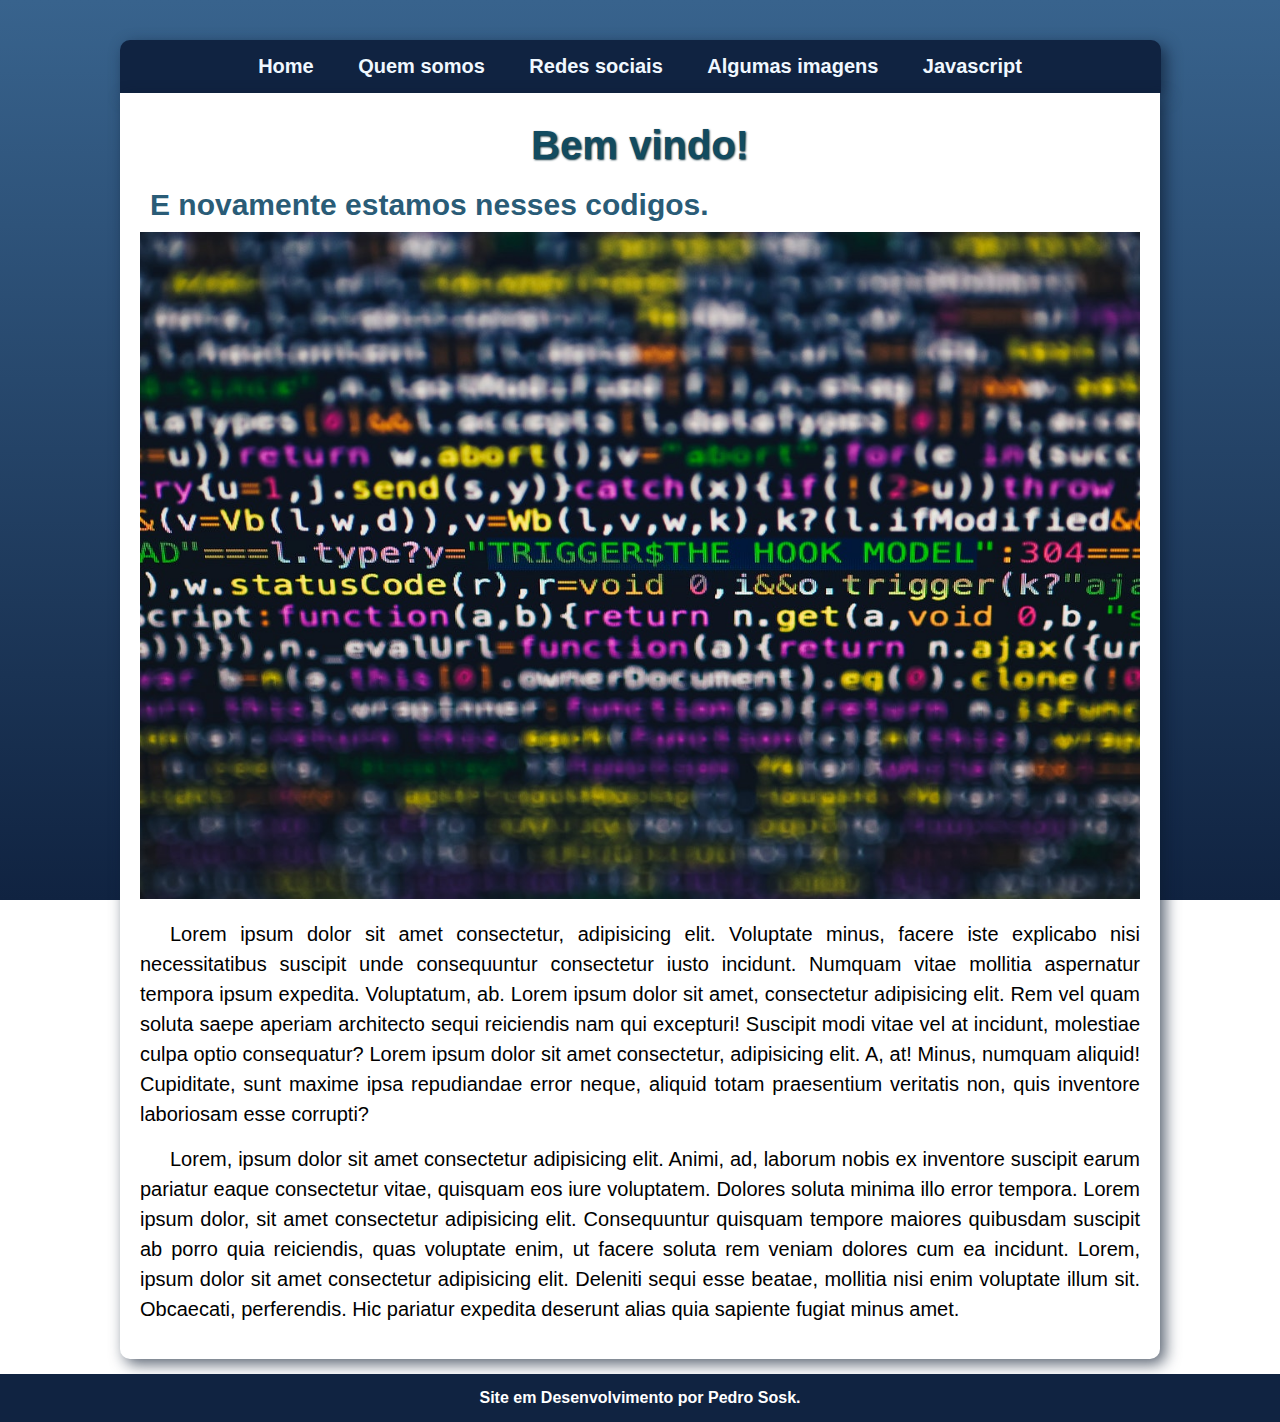
<file: index.html>
<!DOCTYPE html>
<html lang="pt-BR">
    <head>
        <meta charset="UTF-8">
        <meta name="viewport" content="width=device-width, initial-scale=1.0">
        <title>Sosk first page</title>
        <link rel="stylesheet" href="style/style.css">
        <link rel="icon" type="image/x-icon" href="imgs/ico.png">
    </head>
    <body>
        <header>
            <nav >                
                    <a href="index.html" rel="next" target="_self">Home</a>
                    <a href="quemsomos.html" rel="next" target="_self">Quem somos</a>
                    <a href="redessociais.html" rel="next" target="_self">Redes sociais</a>
                    <a href="algumasimags.html" rel="next" target="_self" >Algumas imagens</a>
                    <a href="Javascript.html"  rel="next" target="_self">Javascript</a>
                </nav>


        </header>
    <main>
        <article>
            <!--
                Para criar varias tags rapidamente
                header.topo>h1{titulo do paragrafo $}+>p*3{texto do paragrafo}
                entendendo:
                vai criar um header com o ponto '.' cria ela com a classe topo
                '>' desce uma linha/ faz abaixo, h1 paragrafo, texto deve ficar dentro do {} e para finalizar essa tag coloca o +
                o $ siguinifica que vai adicionar a sequencia numerica automaticaente
                Depois desce novamente
                p*3 significa 3x o paragrafo
            
            
            -->
                 
                <h1>Bem vindo!</h1>
                    <h2>E novamente estamos nesses codigos.</h2>
            
            
                        <div id="image">
                            <a href="https://www.google.com.br/"><img src="imgs/dev.jpg" alt="Desenvolvimento"> </a>
                        </div>
                        <p>Lorem ipsum dolor sit amet consectetur, adipisicing elit. Voluptate minus, facere iste explicabo nisi necessitatibus suscipit unde consequuntur consectetur iusto incidunt. Numquam vitae mollitia aspernatur tempora ipsum expedita. Voluptatum, ab.
                        Lorem ipsum dolor sit amet, consectetur adipisicing elit. Rem vel quam soluta saepe aperiam architecto sequi reiciendis nam qui excepturi! Suscipit modi vitae vel at incidunt, molestiae culpa optio consequatur?
                         Lorem ipsum dolor sit amet consectetur, adipisicing elit. A, at! Minus, numquam aliquid! Cupiditate, sunt maxime ipsa repudiandae error neque, aliquid totam praesentium veritatis non, quis inventore laboriosam esse corrupti?
                         </p>
                         <p>Lorem, ipsum dolor sit amet consectetur adipisicing elit. Animi, ad, laborum nobis ex inventore suscipit earum pariatur eaque consectetur vitae, quisquam eos iure voluptatem. Dolores soluta minima illo error tempora.
                             Lorem ipsum dolor, sit amet consectetur adipisicing elit. Consequuntur quisquam tempore maiores quibusdam suscipit ab porro quia reiciendis, quas voluptate enim, ut facere soluta rem veniam dolores cum ea incidunt.
                             Lorem, ipsum dolor sit amet consectetur adipisicing elit. Deleniti sequi esse beatae, mollitia nisi enim voluptate illum sit. Obcaecati, perferendis. Hic pariatur expedita deserunt alias quia sapiente fugiat minus amet.
                             
                         </p>
            
            
        </article>
        
    </main>

        <footer>
                <p>Site em Desenvolvimento por <a href="https://github.com/pedrogobis">Pedro Sosk.
                </a></p>
        </footer>
    </body>
</html>
</file>
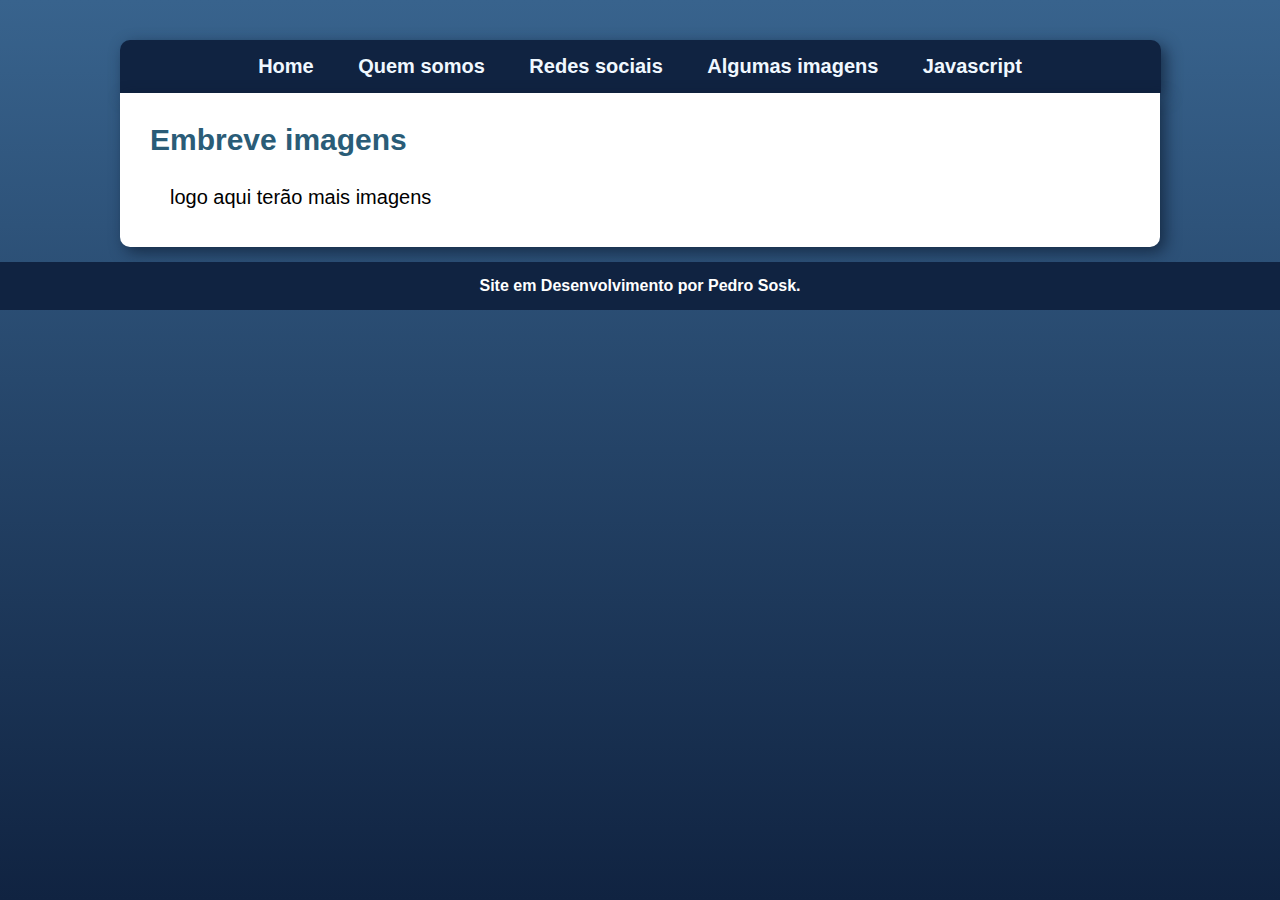
<file: algumasimags.html>
<!DOCTYPE html>
<html lang="pt-BR">
    <head>
        <meta charset="UTF-8">
        <meta name="viewport" content="width=device-width, initial-scale=1.0">
        <title>Alguams Imagens</title>
        <link rel="stylesheet" href="style/style.css">
        <link rel="icon" type="image/x-icon" href="imgs/ico.png">
    </head>
    <body>
        <header>
            <nav >                
                    <a href="index.html" rel="next" target="_self">Home</a>
                    <a href="quemsomos.html" rel="next" target="_self">Quem somos</a>
                    <a href="redessociais.html" rel="next" target="_self">Redes sociais</a>
                    <a href="algumasimags.html" rel="next" target="_self" >Algumas imagens</a>
                    <a href="Javascript.html"  rel="next" target="_self">Javascript</a>
                </nav>


        </header>
    <main>
        <article>
            <h2>Embreve imagens</h2>
            <p>logo aqui terão mais imagens</p>


        </article>
    </main>

        <footer>
                <p>Site em Desenvolvimento por <a href="https://github.com/pedrogobis">Pedro Sosk.
                </a></p>
        </footer>
    </body>
</html>
</file>
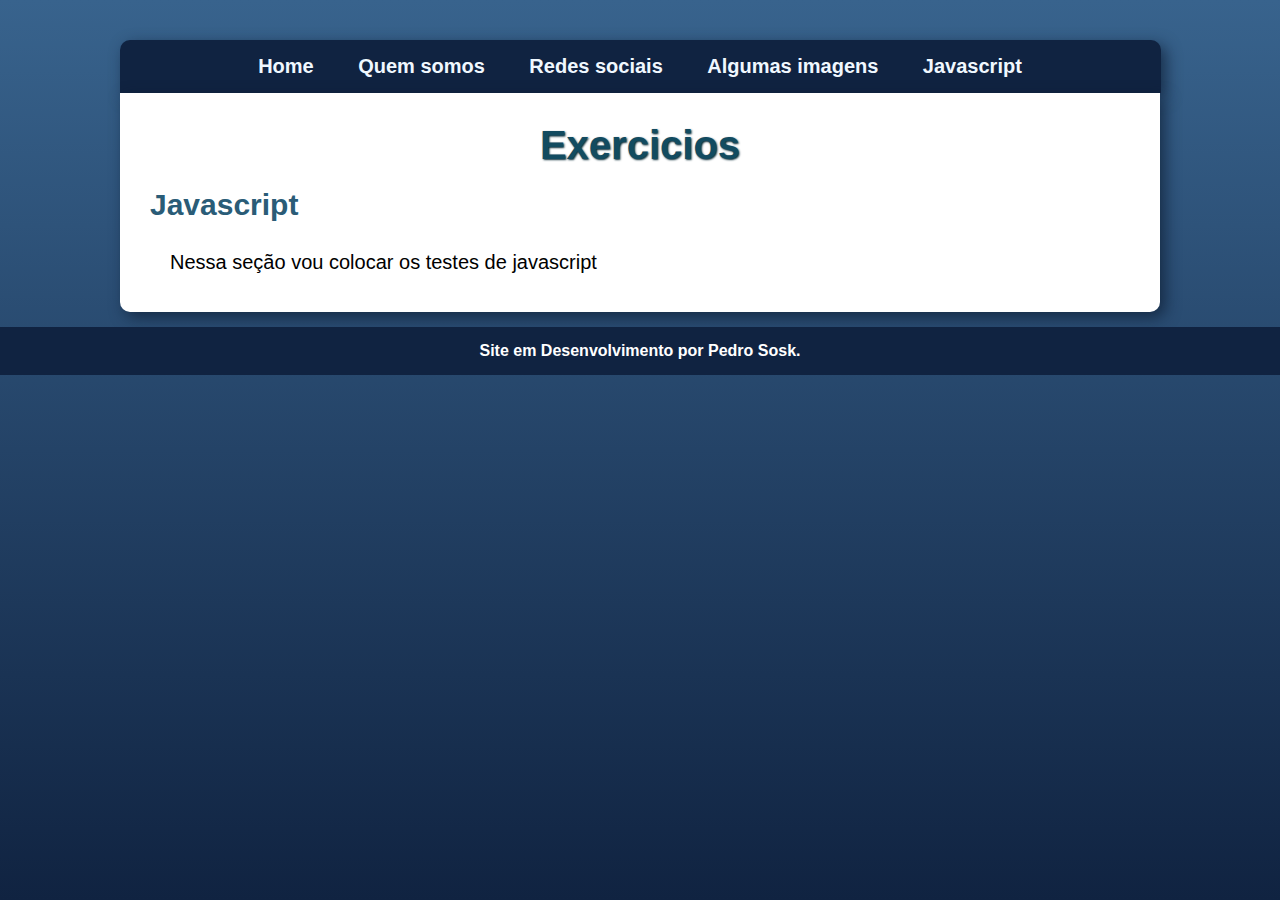
<file: Javascript.html>
<!DOCTYPE html>
<html lang="pt-BR">
    <head>
        <meta charset="UTF-8">
        <meta name="viewport" content="width=device-width, initial-scale=1.0">
        <title>Livros Lidos</title>
        <link rel="stylesheet" href="style/style.css">
        <link rel="icon" type="image/x-icon" href="imgs/ico.png">
    </head>
    <body>
        <header>
            <nav >                
                    <a href="index.html" rel="next" target="_self">Home</a>
                    <a href="quemsomos.html" rel="next" target="_self">Quem somos</a>
                    <a href="redessociais.html" rel="next" target="_self">Redes sociais</a>
                    <a href="algumasimags.html" rel="next" target="_self" >Algumas imagens</a>
                    <a href="Javascript.html"  rel="next" target="_self">Javascript</a>
                </nav>


        </header>
    <main>
        <article>
            <h1>Exercicios</h1>
            <h2>Javascript</h2>
            <p>Nessa seção vou colocar os testes de javascript</p>


        </article>
    </main>

        <footer>
                <p>Site em Desenvolvimento por <a href="https://github.com/pedrogobis">Pedro Sosk.
                </a></p>
        </footer>
    </body>
</html>
</file>
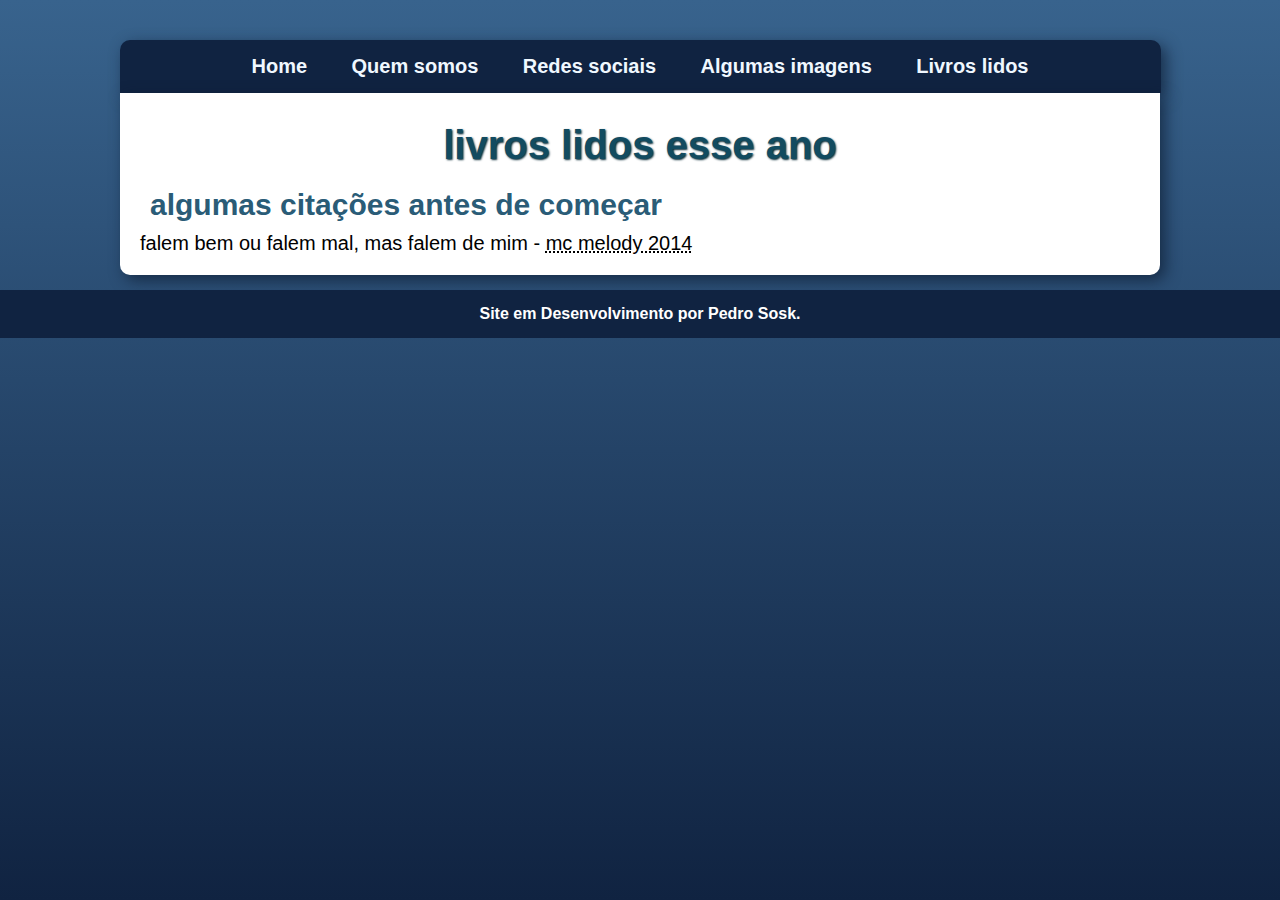
<file: livroslidos.html>
<!DOCTYPE html>
<html lang="pt-BR">
    <head>
        <meta charset="UTF-8">
        <meta name="viewport" content="width=device-width, initial-scale=1.0">
        <link rel="icon" type="image/x-icon" href="\imgs\ico.png">
        <link rel="stylesheet" href="style.css">
        <title>Livros Lidos</title>
    </head>
    <body>
        <header>
            <nav >                
                    <a href="index.html" rel="next" target="_self">Home</a>
                    <a href="quemsomos.html" rel="next" target="_self">Quem somos</a>
                    <a href="redessociais.html" rel="next" target="_self">Redes sociais</a>
                    <a href="algumasimags.html" rel="next" target="_self" >Algumas imagens</a>
                    <a href="livroslidos.html"  rel="next" target="_self">Livros lidos</a>
                </nav>


        </header>
    <main>
        <article>
            <h1>livros lidos esse ano</h1>
            <h2>algumas citações antes de começar</h2>
            <blockquote cite="youtube.com/mcmelody">falem bem ou falem mal, mas falem de mim - <abbr title="Maior cantora da MPB">mc melody 2014</abbr></blockquote>


        </article>
    </main>

        <footer>
                <p>Site em Desenvolvimento por <a href="https://github.com/pedrogobis">Pedro Sosk.
                </a></p>
        </footer>
    </body>
</html>
</file>
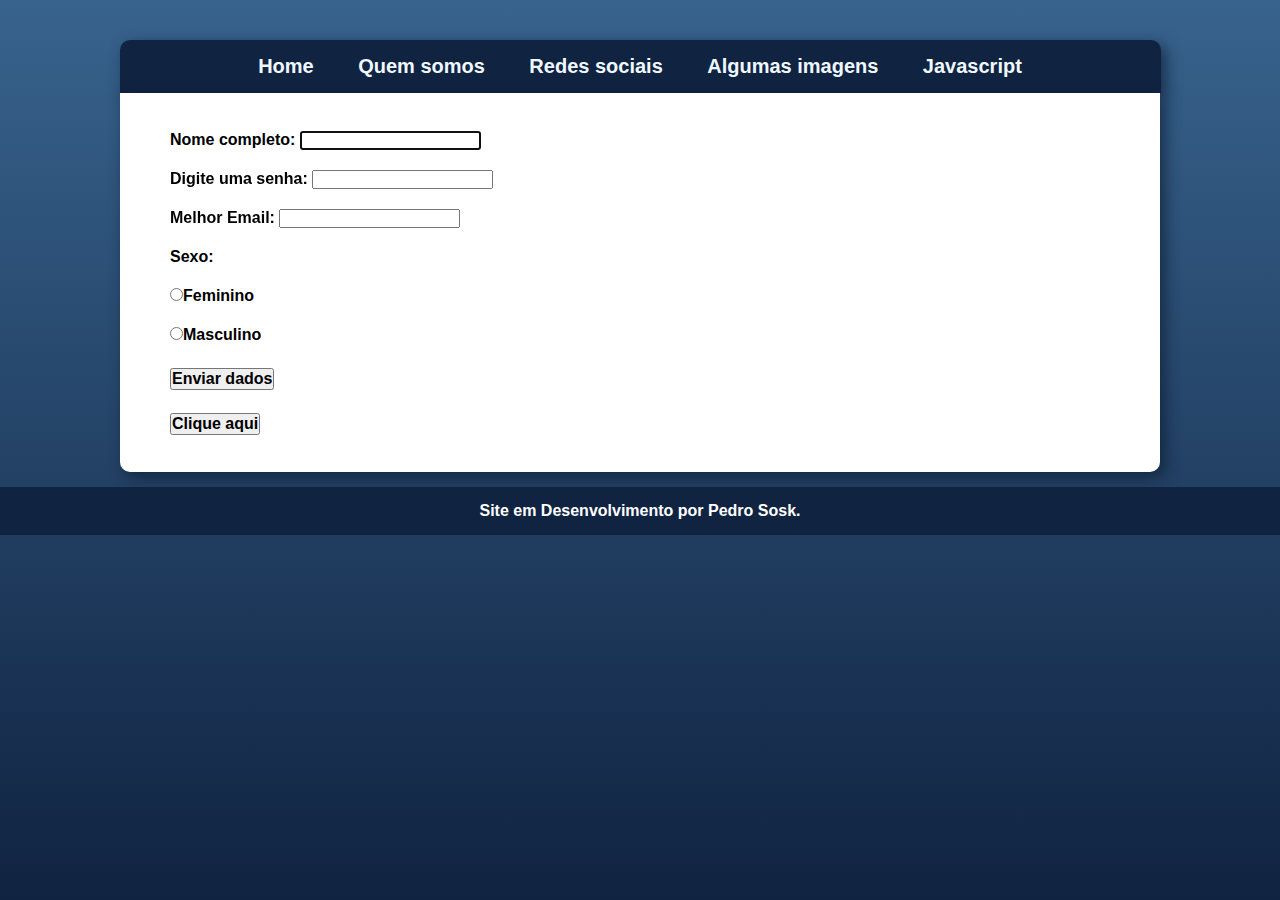
<file: quemsomos.html>
<!DOCTYPE html>
<html lang="pt-BR">
    <head>
        <meta charset="UTF-8">
        <meta name="viewport" content="width=device-width, initial-scale=1.0">
        <title>Quem Somos</title>
        <link rel="stylesheet" href="style/style.css">
        <link rel="icon" type="image/x-icon" href="imgs/ico.png">
    </head>
    <body>
        <header>
            <nav >                
                    <a href="index.html" rel="next" target="_self">Home</a>
                    <a href="quemsomos.html" rel="next" target="_self">Quem somos</a>
                    <a href="redessociais.html" rel="next" target="_self">Redes sociais</a>
                    <a href="algumasimags.html" rel="next" target="_self" >Algumas imagens</a>
                    <a href="Javascript.html"  rel="next" target="_self">Javascript</a>
                </nav>


        </header>
    <main>
        <article>
            <form name="enviodados" method="post" action="">
                <p class="cadas">Nome completo: <input type="text" name="nome" autofocus="autofocus"></p>
                <p class="cadas">Digite uma senha: <input type="password" name="senha"></p>
                <p class="cadas">Melhor Email: <input type="email" name="email" id=""></p>
                <p class="cadas">Sexo: <br></p>
                    <p class="cadas"><input type="radio" name="sexo" value="F" />Feminino<br/></p>
                    <p class="cadas"><input type="radio" name="sexo" value="M" />Masculino <br></p>
                
                <p><input class="botao1" type="submit" value="Enviar dados"></p>
                <p><input class="botao1" name="botao" type="button" value="Clique aqui" onclick="alert('oi')" /></p>
    
            </form>

        </article>
        
    </main>

        <footer>
                <p>Site em Desenvolvimento por <a href="https://github.com/pedrogobis">Pedro Sosk.
                </a></p>
        </footer>
    </body>
</html>
</file>
<file: style/style.css>
@charset "UTF-8";

* {
    font-family: Arial, Helvetica, sans-serif;
    margin: 0px;
    padding: 0px;
}

body{
    background-image: linear-gradient(to bottom, #38638D,#102341);
    background-attachment: fixed;
    margin: 0px;
}

header{
    margin-top: 40px;
    margin-bottom: 0px;
    
    
}

nav{
    background-color: #102341;
    overflow: hidden;
    min-width: 300px;
    max-width: 1011px;
    margin: auto;
    border-radius: 10px 10px 0px 0px;
    text-align: center;
    padding: 15px;
    box-shadow: 5px 5px 15px #0c1a30b0;

}

nav a{
    text-decoration: none;
    font-family: Arial, Helvetica, sans-serif;
    font-weight: bold;
    color: aliceblue;
    font-size: 20px;
    padding: 20px;
    border-radius: 5px;
}
nav a:hover{
    background-color: #38638D;
    color: aqua;
}

/*
.menu{
    background-color: rgba(31, 35, 70, 0.836);
    border-radius: 10px 10px 0px 0px;
    margin: auto;
    overflow: hidden;
    text-align: center;


.menu a{
    display: inline;
    color: aliceblue;
    text-decoration: none;
    font-size: 20px;
}

.menu li{
    display: inline;
    padding: 20px;
}
}*/

main{
    background-color: white;
    border-radius: 0px 0px 10px 10px;
    box-shadow: 5px 5px 15px #0c1a30b0;
    min-width: 300px;
    max-width: 1000px; /* por causa desse que tava todo torto o site*/
    font-size: 20px;
    font-family: Arial, Helvetica, sans-serif;
    padding: 20px;
    margin: auto;
    transition: 0.5s;
   
}


h1{
    color: #124B60;
    text-align: center;
    text-shadow: 1px 1px 2px #0a2c38;
    padding: 10px;

}

h2{
    color: #2A5C77;
    padding: 10px;
}

main p{
    margin: 15px 0px;
    text-indent: 30px;
    text-align: justify;
    line-height: 1.5em;
    color: black;
}


.image{
    display: block;
    margin: auto;
    padding: 10px;
}

img{
    width: 100%;
}

.cadas{
    font-family: Arial, Helvetica, sans-serif;
    font-size: 16px;
    font-weight: bold;
}

.botao1{
    font-family: Arial, Helvetica, sans-serif;
    font-size: 16px;
    font-weight: bold;

}

.input{
    margin-top: 10em;
    margin-right: 10em;
    margin-bottom: 10em;
    margin-left: 10em;
}

footer{
    margin-top: 15px;
    background-color: #102341;
    text-align: center;
    color: white;
    font-weight: bold;
    padding: 15px;
    
    
}
a{
   text-decoration: none;
   color: white;
}
footer a:hover{
    color: #38638D;
}
</file>
<file: style.css>
@charset "UTF-8";

* {
    font-family: Arial, Helvetica, sans-serif;
    margin: 0px;
    padding: 0px;
}

body{
    background-image: linear-gradient(to bottom, #38638D,#102341);
    background-attachment: fixed;
    margin: 0px;
}

header{
    margin-top: 40px;
    margin-bottom: 0px;
    
    
}

nav{
    background-color: #102341;
    overflow: hidden;
    min-width: 300px;
    max-width: 1011px;
    margin: auto;
    border-radius: 10px 10px 0px 0px;
    text-align: center;
    padding: 15px;
    box-shadow: 5px 5px 15px #0c1a30b0;

}

nav a{
    text-decoration: none;
    font-family: Arial, Helvetica, sans-serif;
    font-weight: bold;
    color: aliceblue;
    font-size: 20px;
    padding: 20px;
    border-radius: 5px;
}
nav a:hover{
    background-color: #38638D;
    color: aqua;
}

/*
.menu{
    background-color: rgba(31, 35, 70, 0.836);
    border-radius: 10px 10px 0px 0px;
    margin: auto;
    overflow: hidden;
    text-align: center;


.menu a{
    display: inline;
    color: aliceblue;
    text-decoration: none;
    font-size: 20px;
}

.menu li{
    display: inline;
    padding: 20px;
}
}*/

main{
    background-color: white;
    border-radius: 0px 0px 10px 10px;
    box-shadow: 5px 5px 15px #0c1a30b0;
    min-width: 300px;
    max-width: 1000px; /* por causa desse que tava todo torto o site*/
    font-size: 20px;
    font-family: Arial, Helvetica, sans-serif;
    padding: 20px;
    margin: auto;
    transition: 0.5s;
   
}


h1{
    color: #124B60;
    text-align: center;
    text-shadow: 1px 1px 2px #0a2c38;
    padding: 10px;

}

h2{
    color: #2A5C77;
    padding: 10px;
}

main p{
    margin: 15px 0px;
    text-indent: 30px;
    text-align: justify;
    line-height: 1.5em;
    color: black;
}


picture{
    display: block;
    margin: auto;
    padding: 10px;
}

img{
    width: 100%;
}

.cadas{
    font-family: Arial, Helvetica, sans-serif;
    font-size: 16px;
    font-weight: bold;
}

.botao1{
    font-family: Arial, Helvetica, sans-serif;
    font-size: 16px;
    font-weight: bold;

}

.input{
    margin-top: 10em;
    margin-right: 10em;
    margin-bottom: 10em;
    margin-left: 10em;
}

footer{
    margin-top: 15px;
    background-color: #102341;
    text-align: center;
    color: white;
    font-weight: bold;
    padding: 15px;
    
    
}
a{
   text-decoration: none;
   color: white;
}
footer a:hover{
    color: #38638D;
}
</file>
